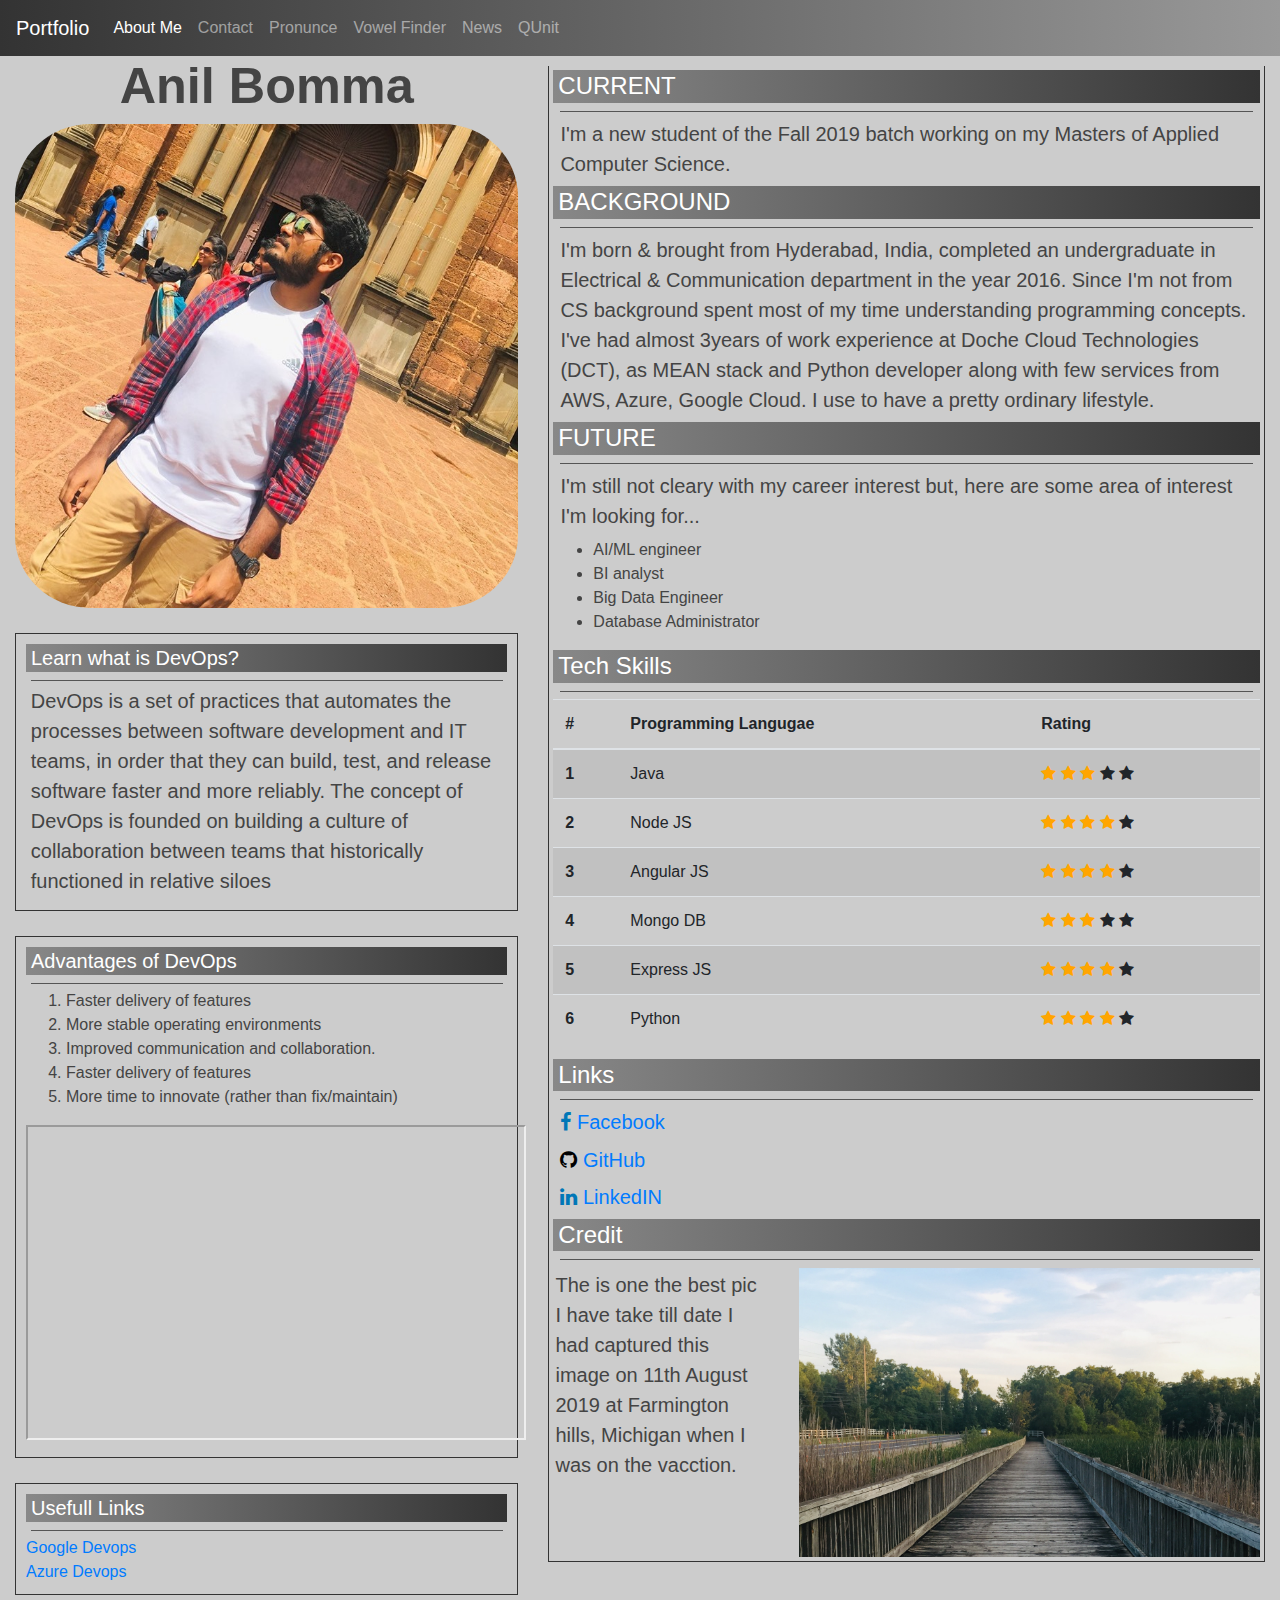
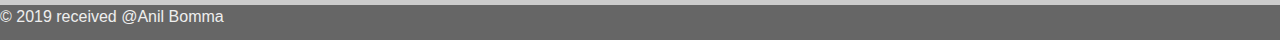
<file: index.html>
<!doctype html>
<html lang="en">

<head>
    <meta charset="utf-8">
    <meta name="viewport" content="width=device-width, initial-scale=1, shrink-to-fit=no">
    <meta name="description" content="">
    <meta name="author" content="Mark Otto, Jacob Thornton, and Bootstrap contributors">
    <meta name="generator" content="Jekyll v3.8.5">
    <title>Pronunce</title>
    <link rel="shortcut icon" href="./assets/logo.png" />
    <link rel="stylesheet" href="https://stackpath.bootstrapcdn.com/bootstrap/4.3.1/css/bootstrap.min.css"
        integrity="sha384-ggOyR0iXCbMQv3Xipma34MD+dH/1fQ784/j6cY/iJTQUOhcWr7x9JvoRxT2MZw1T" crossorigin="anonymous">
    <script src="https://code.jquery.com/jquery-3.3.1.slim.min.js"
        integrity="sha384-q8i/X+965DzO0rT7abK41JStQIAqVgRVzpbzo5smXKp4YfRvH+8abtTE1Pi6jizo"
        crossorigin="anonymous"></script>
    <script src="https://cdnjs.cloudflare.com/ajax/libs/popper.js/1.14.7/umd/popper.min.js"
        integrity="sha384-UO2eT0CpHqdSJQ6hJty5KVphtPhzWj9WO1clHTMGa3JDZwrnQq4sF86dIHNDz0W1"
        crossorigin="anonymous"></script>
    <script src="https://stackpath.bootstrapcdn.com/bootstrap/4.3.1/js/bootstrap.min.js"
        integrity="sha384-JjSmVgyd0p3pXB1rRibZUAYoIIy6OrQ6VrjIEaFf/nJGzIxFDsf4x0xIM+B07jRM"
        crossorigin="anonymous"></script>
    <link rel="stylesheet" href="https://cdnjs.cloudflare.com/ajax/libs/font-awesome/4.7.0/css/font-awesome.min.css">
    <link href="./css/style.css" rel="stylesheet">
</head>

<body>
    <main>
        <header>
            <nav class="navbar navbar-expand-md navbar-dark bg-dark">
                <a class="navbar-brand" href="#">Portfolio</a>
                <button class="navbar-toggler" type="button" data-toggle="collapse" data-target="#navbarsExampleDefault"
                    aria-controls="navbarsExampleDefault" aria-expanded="false" aria-label="Toggle navigation">
                    <span class="navbar-toggler-icon"></span>
                </button>

                <div class="collapse navbar-collapse" id="navbarsExampleDefault">
                    <ul class="navbar-nav mr-auto">
                        <li class="nav-item active">
                            <a class="nav-link" href="#">About Me <span class="sr-only">(current)</span></a>
                        </li>
                        <li class="nav-item">
                            <a class="nav-link" href="view/contact.html">Contact</a>
                        </li>
                        <li class="nav-item">
                            <a class="nav-link" href="view/pronunce.html">Pronunce</a>
                        </li>
                        <li class="nav-item">
                            <a class="nav-link" href="view/vowelFinder.html">Vowel Finder</a>
                        </li>
                        <li class="nav-item">
                            <a class="nav-link" href="view/news.html">News</a>
                        </li>
                        <li class="nav-item">
                            <a class="nav-link" href="./test/quit.html">QUnit</a>
                        </li>
                    </ul>
                </div>
            </nav>
        </header>
        <article class="row m-auto">
            <section class="col-md-5">
                <h1 class="text-center">Anil Bomma</h1>
                <img class="img-circle" src="assets/photo.jpg" alt="my-photo" />

                <section class="v-box">
                    <h5>Learn what is DevOps?</h5>
                    <hr />
                    <p class="text-para">
                        DevOps is a set of practices that automates the processes between software development and
                        IT
                        teams, in order that they can build, test, and release software faster and more reliably.
                        The
                        concept of DevOps is founded on building a culture of collaboration between teams that
                        historically functioned in relative siloes
                    </p>
                </section>
                <section class="v-box">
                    <h5>Advantages of DevOps</h5>
                    <hr />
                    <ol>
                        <li>Faster delivery of features</li>
                        <li>More stable operating environments</li>
                        <li>Improved communication and collaboration.</li>
                        <li>Faster delivery of features</li>
                        <li>More time to innovate (rather than fix/maintain)</li>
                    </ol>
                    <iframe width="500" height="315" src="https://www.youtube.com/embed/_Gpe1Zn-1fE"
                        allow="accelerometer; autoplay; encrypted-media; gyroscope; picture-in-picture"
                        allowfullscreen></iframe>
                </section>
                <section class="v-box">
                    <h5>Usefull Links</h5>
                    <hr />
                    <a href="https://cloud.google.com/devops/">Google Devops</a>
                    <br />
                    <a href="https://docs.fastlane.tools/best-practices/continuous-integration/azure-devops/">Azure
                        Devops</a>
                    <br />
                </section>
            </section>
            <section class="col-md-7">
                <aside class="border-1px">
                    <div class="p-1">
                        <h4>CURRENT</h4>
                        <hr />
                        <p class="text-para">
                            I'm a new student of the Fall 2019 batch working on my Masters of Applied Computer
                            Science.
                        </p>
                        <h4>BACKGROUND</h4>
                        <hr />
                        <p class="text-para">
                            I'm born & brought from Hyderabad, India, completed an undergraduate in Electrical &
                            Communication
                            department in the year 2016. Since I'm not from CS background spent most of my time
                            understanding
                            programming concepts. I've had almost 3years of work experience at Doche Cloud
                            Technologies
                            (DCT),
                            as MEAN stack and Python developer along with few services from AWS, Azure, Google
                            Cloud.
                            I use to have a pretty ordinary lifestyle.
                        </p>
                        <h4>FUTURE</h4>
                        <hr />
                        <p class="text-para">
                            I'm still not cleary with my career interest but, here are some area of interest I'm
                            looking
                            for...
                        </p>
                        <ul>
                            <li>AI/ML engineer</li>
                            <li>BI analyst</li>
                            <li>Big Data Engineer</li>
                            <li>Database Administrator</li>
                        </ul>

                        <h4>Tech Skills</h4>
                        <hr />
                        <table class="table table-striped">
                            <thead>
                                <tr>
                                    <th scope="col">#</th>
                                    <th scope="col">Programming Langugae</th>
                                    <th scope="col">Rating</th>
                                </tr>
                            </thead>
                            <tbody>
                                <tr>
                                    <th scope="row">1</th>
                                    <td>Java</td>
                                    <td>
                                        <span class="fa fa-star checked"></span>
                                        <span class="fa fa-star checked"></span>
                                        <span class="fa fa-star checked"></span>
                                        <span class="fa fa-star"></span>
                                        <span class="fa fa-star"></span>
                                    </td>
                                </tr>
                                <tr>
                                    <th scope="row">2</th>
                                    <td>Node JS</td>
                                    <td>
                                        <span class="fa fa-star checked"></span>
                                        <span class="fa fa-star checked"></span>
                                        <span class="fa fa-star checked"></span>
                                        <span class="fa fa-star checked"></span>
                                        <span class="fa fa-star"></span>
                                    </td>
                                </tr>
                                <tr>
                                    <th scope="row">3</th>
                                    <td>Angular JS</td>
                                    <td>
                                        <span class="fa fa-star checked"></span>
                                        <span class="fa fa-star checked"></span>
                                        <span class="fa fa-star checked"></span>
                                        <span class="fa fa-star checked"></span>
                                        <span class="fa fa-star"></span>
                                    </td>
                                </tr>
                                <tr>
                                    <th scope="row">4</th>
                                    <td>Mongo DB</td>
                                    <td>
                                        <span class="fa fa-star checked"></span>
                                        <span class="fa fa-star checked"></span>
                                        <span class="fa fa-star checked"></span>
                                        <span class="fa fa-star"></span>
                                        <span class="fa fa-star"></span>
                                    </td>
                                </tr>
                                <tr>
                                    <th scope="row">5</th>
                                    <td>Express JS</td>
                                    <td>
                                        <span class="fa fa-star checked"></span>
                                        <span class="fa fa-star checked"></span>
                                        <span class="fa fa-star checked"></span>
                                        <span class="fa fa-star checked"></span>
                                        <span class="fa fa-star"></span>
                                    </td>
                                </tr>
                                <tr>
                                    <th scope="row">6</th>
                                    <td>Python</td>
                                    <td>
                                        <span class="fa fa-star checked"></span>
                                        <span class="fa fa-star checked"></span>
                                        <span class="fa fa-star checked"></span>
                                        <span class="fa fa-star checked"></span>
                                        <span class="fa fa-star"></span>
                                    </td>
                                </tr>
                            </tbody>
                        </table>

                        <h4>Links</h4>
                        <hr />
                        <p class="text-para">
                            <i class="fa fa-facebook" id="facebook" aria-hidden="true"></i>
                            <a href="https://www.facebook.com/b.anilrocks" target="blank">Facebook</a>
                        </p>
                        <p class="text-para">
                            <i class="fa fa-github" id="gitHub" aria-hidden="true"></i>
                            <a href="https://github.com/anil-bomma" target="blank">GitHub</a>
                        </p>
                        <p class="text-para">
                            <i class="fa fa-linkedin" id="linkedIn" aria-hidden="true"></i>
                            <a href="https://linkedin.com/in/anil-bomma/" target="blank">LinkedIN</a>
                        </p>

                        <h4>Credit</h4>
                        <hr />
                        <div class="row">
                            <div class="col-md-4">
                                <p class="text-para">
                                    The is one the best pic I have take till date I had captured this image on 11th
                                    August 2019 at Farmington hills, Michigan when I was on the vacction.
                                </p>
                            </div>
                            <div class="col-md-8">
                                <img src="assets/byAB.jpg" alt="credit-image">

                            </div>
                        </div>

                    </div>
                </aside>
            </section>

            <footer>
                &copy;&nbsp;2019 received @Anil Bomma
            </footer>
        </article>
    </main>
</body>

</html>
</file>
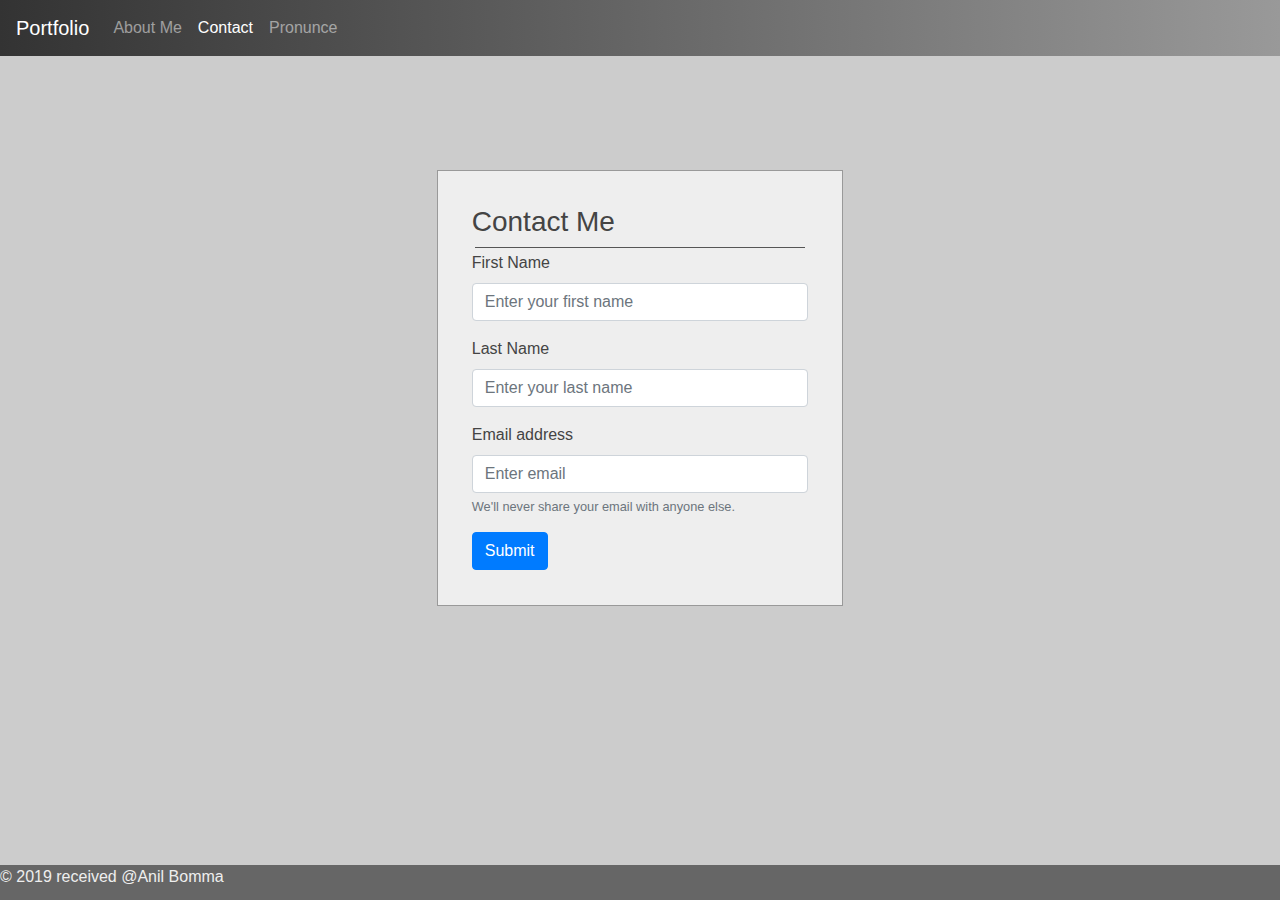
<file: view/contact.html>
<!doctype html>
<html lang="en">

<head>
    <meta charset="utf-8">
    <meta name="viewport" content="width=device-width, initial-scale=1, shrink-to-fit=no">
    <meta name="description" content="">
    <meta name="author" content="Mark Otto, Jacob Thornton, and Bootstrap contributors">
    <meta name="generator" content="Jekyll v3.8.5">
    <title>Pronunce</title>
    <link rel="shortcut icon" href="../assets/logo.png" />
    <link rel="stylesheet" href="https://stackpath.bootstrapcdn.com/bootstrap/4.3.1/css/bootstrap.min.css"
        integrity="sha384-ggOyR0iXCbMQv3Xipma34MD+dH/1fQ784/j6cY/iJTQUOhcWr7x9JvoRxT2MZw1T" crossorigin="anonymous">
    <script src="https://code.jquery.com/jquery-3.3.1.slim.min.js"
        integrity="sha384-q8i/X+965DzO0rT7abK41JStQIAqVgRVzpbzo5smXKp4YfRvH+8abtTE1Pi6jizo"
        crossorigin="anonymous"></script>
    <script src="https://cdnjs.cloudflare.com/ajax/libs/popper.js/1.14.7/umd/popper.min.js"
        integrity="sha384-UO2eT0CpHqdSJQ6hJty5KVphtPhzWj9WO1clHTMGa3JDZwrnQq4sF86dIHNDz0W1"
        crossorigin="anonymous"></script>
    <script src="https://stackpath.bootstrapcdn.com/bootstrap/4.3.1/js/bootstrap.min.js"
        integrity="sha384-JjSmVgyd0p3pXB1rRibZUAYoIIy6OrQ6VrjIEaFf/nJGzIxFDsf4x0xIM+B07jRM"
        crossorigin="anonymous"></script>
    <link rel="stylesheet" href="https://cdnjs.cloudflare.com/ajax/libs/font-awesome/4.7.0/css/font-awesome.min.css">
    <link href="../css/style.css" rel="stylesheet">
</head>

<body>

    <main>

        <header>
            <nav class="navbar navbar-expand-md navbar-dark bg-dark">
                <a class="navbar-brand" href="#">Portfolio</a>
                <button class="navbar-toggler" type="button" data-toggle="collapse" data-target="#navbarsExampleDefault"
                    aria-controls="navbarsExampleDefault" aria-expanded="false" aria-label="Toggle navigation">
                    <span class="navbar-toggler-icon"></span>
                </button>

                <div class="collapse navbar-collapse" id="navbarsExampleDefault">
                    <ul class="navbar-nav mr-auto">
                        <li class="nav-item">
                            <a class="nav-link" href="../index.html">About Me <span class="sr-only">(current)</span></a>
                        </li>
                        <li class="nav-item active">
                            <a class="nav-link" href="#">Contact</a>
                        </li>
                        <li class="nav-item">
                            <a class="nav-link" href="./pronunce.html">Pronunce</a>
                        </li>
                    </ul>
                </div>
            </nav>
        </header>
        <article>
            <div class="container">
                <div class="row">
                    <div class="col-sm"></div>
                    <section class="col-xs col-sm col-md col-lg contact-form">
                        <h3>Contact Me</h3>
                        <hr />

                        <form>
                            <div class="form-group">
                                <label for="exampleInputFirstName">First Name</label>
                                <input type="text" class="form-control" id="exampleInputFirstName"
                                    placeholder="Enter your first name" required>
                            </div>

                            <div class="form-group">
                                <label for="exampleInputLastName">Last Name</label>
                                <input type="text" class="form-control" id="exampleInputLastName"
                                    placeholder="Enter your last name" required>
                            </div>

                            <div class="form-group">
                                <label for="exampleInputEmail1">Email address</label>
                                <input type="email" class="form-control" id="exampleInputEmail1"
                                    aria-describedby="emailHelp" placeholder="Enter email" required>
                                <small id="emailHelp" class="form-text text-muted">We'll never share your email with
                                    anyone
                                    else.</small>
                            </div>
                            <button type="submit" class="btn btn-primary">Submit</button>
                        </form>
                    </section>
                    <div class="col-sm"></div>
                </div>
            </div>
            <footer class="footer-fix">
                &copy;&nbsp;2019 received @Anil Bomma
            </footer>
        </article>
    </main>
</body>

</html>
</file>
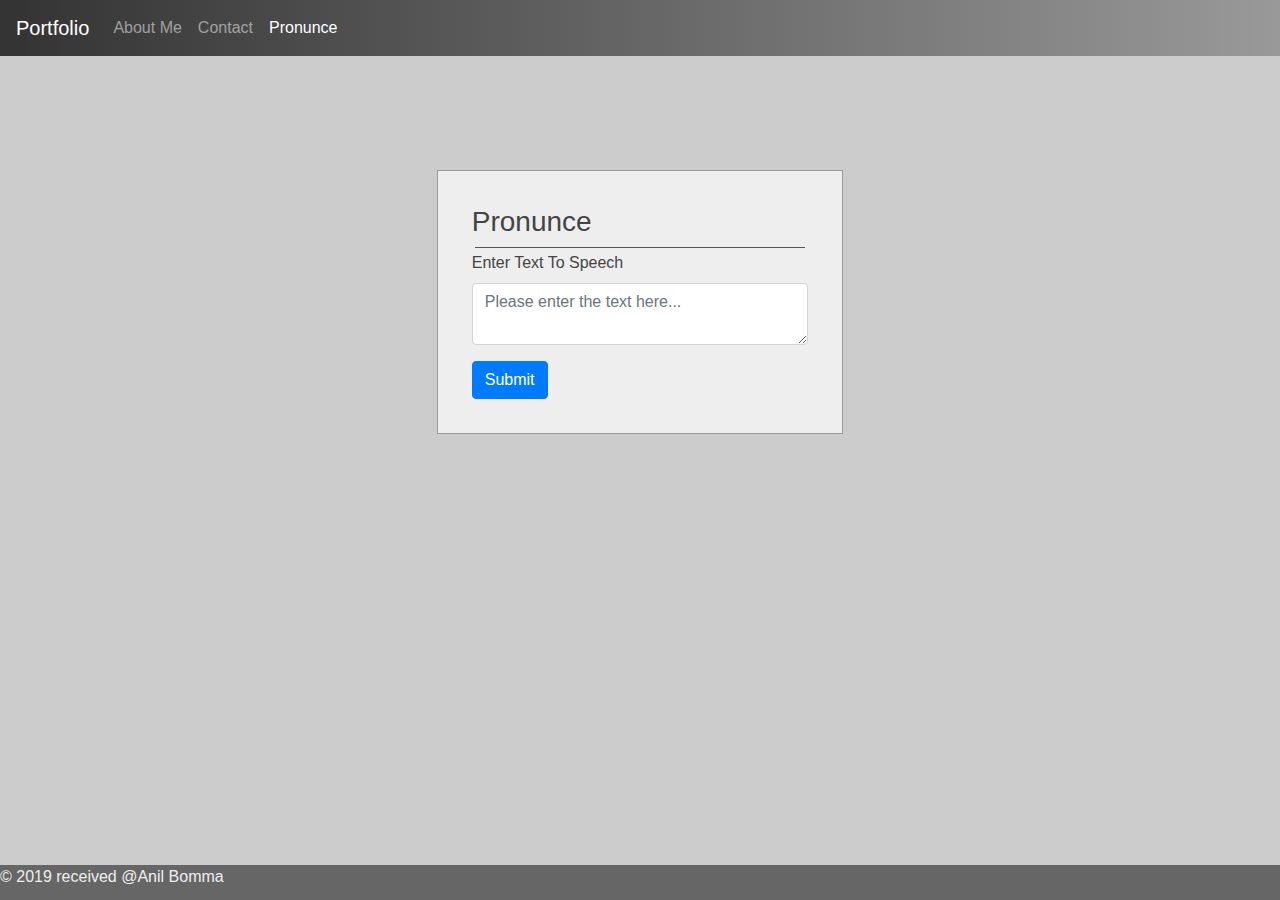
<file: view/pronunce.html>
<!doctype html>
<html lang="en">

<head>
    <meta charset="utf-8">
    <meta name="viewport" content="width=device-width, initial-scale=1, shrink-to-fit=no">
    <meta name="description" content="">
    <meta name="author" content="Mark Otto, Jacob Thornton, and Bootstrap contributors">
    <meta name="generator" content="Jekyll v3.8.5">
    <title>Pronunce</title>
    <link rel="shortcut icon" href="../assets/logo.png" />
    <link rel="stylesheet" href="https://stackpath.bootstrapcdn.com/bootstrap/4.3.1/css/bootstrap.min.css"
        integrity="sha384-ggOyR0iXCbMQv3Xipma34MD+dH/1fQ784/j6cY/iJTQUOhcWr7x9JvoRxT2MZw1T" crossorigin="anonymous">
    <script src="https://code.jquery.com/jquery-3.3.1.slim.min.js"
        integrity="sha384-q8i/X+965DzO0rT7abK41JStQIAqVgRVzpbzo5smXKp4YfRvH+8abtTE1Pi6jizo"
        crossorigin="anonymous"></script>
    <script src="https://cdnjs.cloudflare.com/ajax/libs/popper.js/1.14.7/umd/popper.min.js"
        integrity="sha384-UO2eT0CpHqdSJQ6hJty5KVphtPhzWj9WO1clHTMGa3JDZwrnQq4sF86dIHNDz0W1"
        crossorigin="anonymous"></script>
    <script src="https://stackpath.bootstrapcdn.com/bootstrap/4.3.1/js/bootstrap.min.js"
        integrity="sha384-JjSmVgyd0p3pXB1rRibZUAYoIIy6OrQ6VrjIEaFf/nJGzIxFDsf4x0xIM+B07jRM"
        crossorigin="anonymous"></script>
    <link rel="stylesheet" href="https://cdnjs.cloudflare.com/ajax/libs/font-awesome/4.7.0/css/font-awesome.min.css">
    <link href="../css/style.css" rel="stylesheet">
</head>

<body>

    <main>
        <header>
            <nav class="navbar navbar-expand-md navbar-dark bg-dark">
                <a class="navbar-brand" href="#">Portfolio</a>
                <button class="navbar-toggler" type="button" data-toggle="collapse" data-target="#navbarsExampleDefault"
                    aria-controls="navbarsExampleDefault" aria-expanded="false" aria-label="Toggle navigation">
                    <span class="navbar-toggler-icon"></span>
                </button>

                <div class="collapse navbar-collapse" id="navbarsExampleDefault">
                    <ul class="navbar-nav mr-auto">
                        <li class="nav-item">
                            <a class="nav-link" href="../index.html">About Me <span class="sr-only">(current)</span></a>
                        </li>
                        <li class="nav-item">
                            <a class="nav-link" href="./contact.html">Contact</a>
                        </li>
                        <li class="nav-item active">
                            <a class="nav-link" href="#">Pronunce</a>
                        </li>
                    </ul>
                </div>
            </nav>
        </header>
        <article class="container">
            <div class="row">
                <section class="col-sm"></section>
                <section class="col-sm contact-form">
                    <h3>Pronunce</h3>
                    <hr />

                    <form>
                        <div class="form-group">
                            <label for="exampleInputDesp">Enter Text To Speech</label>
                            <textarea class="form-control" id="exampleInputDesp"
                                placeholder="Please enter the text here..." required></textarea>
                        </div>
                        <button type="submit" class="btn btn-primary" onclick="speak()">Submit</button>
                    </form>
                </section>
                <section class="col-sm"></section>
            </div>
            <footer class="footer-fix">
                &copy;&nbsp;2019 received @Anil Bomma
            </footer>
        </article>

    </main>
    <script>
        function speak() {
            speechSynthesis.speak(new SpeechSynthesisUtterance(document.querySelector('#exampleInputDesp').value));
        }
    </script>
</body>

</html>
</file>
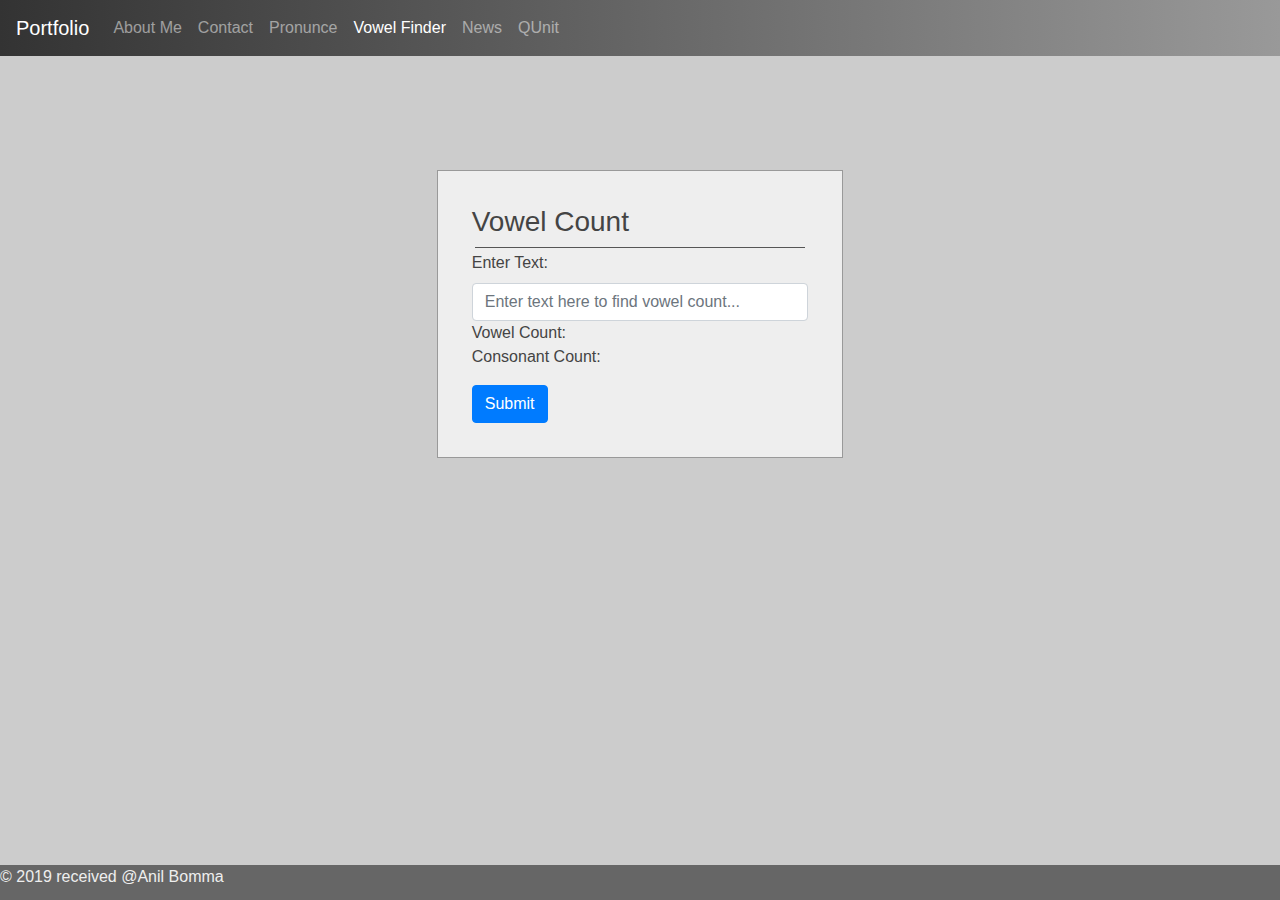
<file: view/vowelFinder.html>
<!doctype html>
<html lang="en">

<head>
    <meta charset="utf-8">
    <meta name="viewport" content="width=device-width, initial-scale=1, shrink-to-fit=no">
    <meta name="description" content="">
    <meta name="author" content="Mark Otto, Jacob Thornton, and Bootstrap contributors">
    <meta name="generator" content="Jekyll v3.8.5">
    <title>Pronunce</title>
    <link rel="shortcut icon" href="../assets/logo.png" />
    <link rel="stylesheet" href="https://stackpath.bootstrapcdn.com/bootstrap/4.3.1/css/bootstrap.min.css"
        integrity="sha384-ggOyR0iXCbMQv3Xipma34MD+dH/1fQ784/j6cY/iJTQUOhcWr7x9JvoRxT2MZw1T" crossorigin="anonymous">
    <script src="https://code.jquery.com/jquery-3.3.1.slim.min.js"
        integrity="sha384-q8i/X+965DzO0rT7abK41JStQIAqVgRVzpbzo5smXKp4YfRvH+8abtTE1Pi6jizo"
        crossorigin="anonymous"></script>
    <script src="https://cdnjs.cloudflare.com/ajax/libs/popper.js/1.14.7/umd/popper.min.js"
        integrity="sha384-UO2eT0CpHqdSJQ6hJty5KVphtPhzWj9WO1clHTMGa3JDZwrnQq4sF86dIHNDz0W1"
        crossorigin="anonymous"></script>
    <script src="https://stackpath.bootstrapcdn.com/bootstrap/4.3.1/js/bootstrap.min.js"
        integrity="sha384-JjSmVgyd0p3pXB1rRibZUAYoIIy6OrQ6VrjIEaFf/nJGzIxFDsf4x0xIM+B07jRM"
        crossorigin="anonymous"></script>
    <link rel="stylesheet" href="https://cdnjs.cloudflare.com/ajax/libs/font-awesome/4.7.0/css/font-awesome.min.css">
    <link href="../css/style.css" rel="stylesheet">
</head>

<body>

    <main>
        <header>
            <nav class="navbar navbar-expand-md navbar-dark bg-dark">
                <a class="navbar-brand" href="../index.html">Portfolio</a>
                <button class="navbar-toggler" type="button" data-toggle="collapse" data-target="#navbarsExampleDefault"
                    aria-controls="navbarsExampleDefault" aria-expanded="false" aria-label="Toggle navigation">
                    <span class="navbar-toggler-icon"></span>
                </button>

                <div class="collapse navbar-collapse" id="navbarsExampleDefault">
                    <ul class="navbar-nav mr-auto">
                        <li class="nav-item">
                            <a class="nav-link" href="../index.html">About Me <span class="sr-only">(current)</span></a>
                        </li>
                        <li class="nav-item">
                            <a class="nav-link" href="./contact.html">Contact</a>
                        </li>
                        <li class="nav-item">
                            <a class="nav-link" href="./pronunce.html">Pronunce</a>
                        </li>
                        <li class="nav-item active">
                            <a class="nav-link" href="./vowelFinder.html">Vowel Finder</a>
                        </li>
                        <li class="nav-item">
                            <a class="nav-link" href="./news.html">News</a>
                        </li>
                        <li class="nav-item">
                            <a class="nav-link" href="../test/quit.html">QUnit</a>
                        </li>
                    </ul>
                </div>
            </nav>
        </header>
        <article class="container">
            <div class="row">
                <section class="col-sm"></section>
                <section class="col-sm contact-form m-per-5">
                    <h3>Vowel Count</h3>
                    <hr />

                    <form>
                        <div class="form-group">
                            <label for="vouInput">Enter Text: </label>
                            <input class="form-control" id="vouInput"
                                placeholder="Enter text here to find vowel count..." required>
                            <div class="m-t-8">
                                <div>Vowel Count: <strong id="vowelCount"></strong></div>
                                <div>Consonant Count: <strong id="consCount"></strong></div>
                            </div>
                        </div>
                        <button class="btn btn-primary" id="submit">Submit</button>
                    </form>
                </section>
                <section class="col-sm"></section>
            </div>
            <footer class="footer-fix">
                &copy;&nbsp;2019 received @Anil Bomma
            </footer>
        </article>

    </main>
    <script src="../js/vowelCount.js"></script>
</body>

</html>
</file>
<file: css/style.css>
@media (min-width: 768px) {
    .bd-placeholder-img-lg {
        font-size: 3.5rem;
    }
}

.height-60 {
    margin-top: 60px;
}

.m-auto {
    margin: auto;
}

body {
    background-image: url("https://img.freepik.com/free-photo/background-crumpled-paper-sheet_1194-7545.jpg?size=626&ext=jpg");
    background-color: #cccccc;
    background-position: center;
    background-size: cover;
    color: #444;
}

.img-circle {
    border-radius: 15%;
}

h1 {
    font-weight: 900;
    font-size: 315%;
}

.bg-dark {
    background: linear-gradient(to right, #333, #999);
}

.border-1px {
    border: 1px solid #333;
    margin-top: 10px;
    border-top: none;
}

.text-para {
    font-size: 1.25rem;
    font-weight: 350;
    margin: 1%;
}

hr {
    margin: 1%;
    border: 0;
    border-top: 1px solid #555;
}

.p-1 {
    padding: 1%
}

.checked {
    color: orange;
}

.v-box{
    margin-top: 5%;
    padding: 10px;
    border: 1px solid #333;
}

h5 {
    background: linear-gradient(to right, #888, #333);
    color: #fff;
    padding: 2px 5px;
}

h4 {
    background: linear-gradient(to right, #888, #333);
    color: #fff;
    padding: 2px 5px;
}

#gitHub {
    color: black;
}

#linkedIn {
    color: #0077b7;
}

#facebook {
    color: #0077b7;
}

footer {
    margin-top: 10px;
    background: #666;
    height: 35px;
    width: 100%;
    color: #eee;
}

.footer-fix {
    position: fixed;
    left: 0;
    bottom: 0;
}

.contact-form {
    margin-top: 10%;
    border: 1px solid #999;
    padding: 3%;
    background: #eee;
}

img {
    width: 100%;
}
</file>
